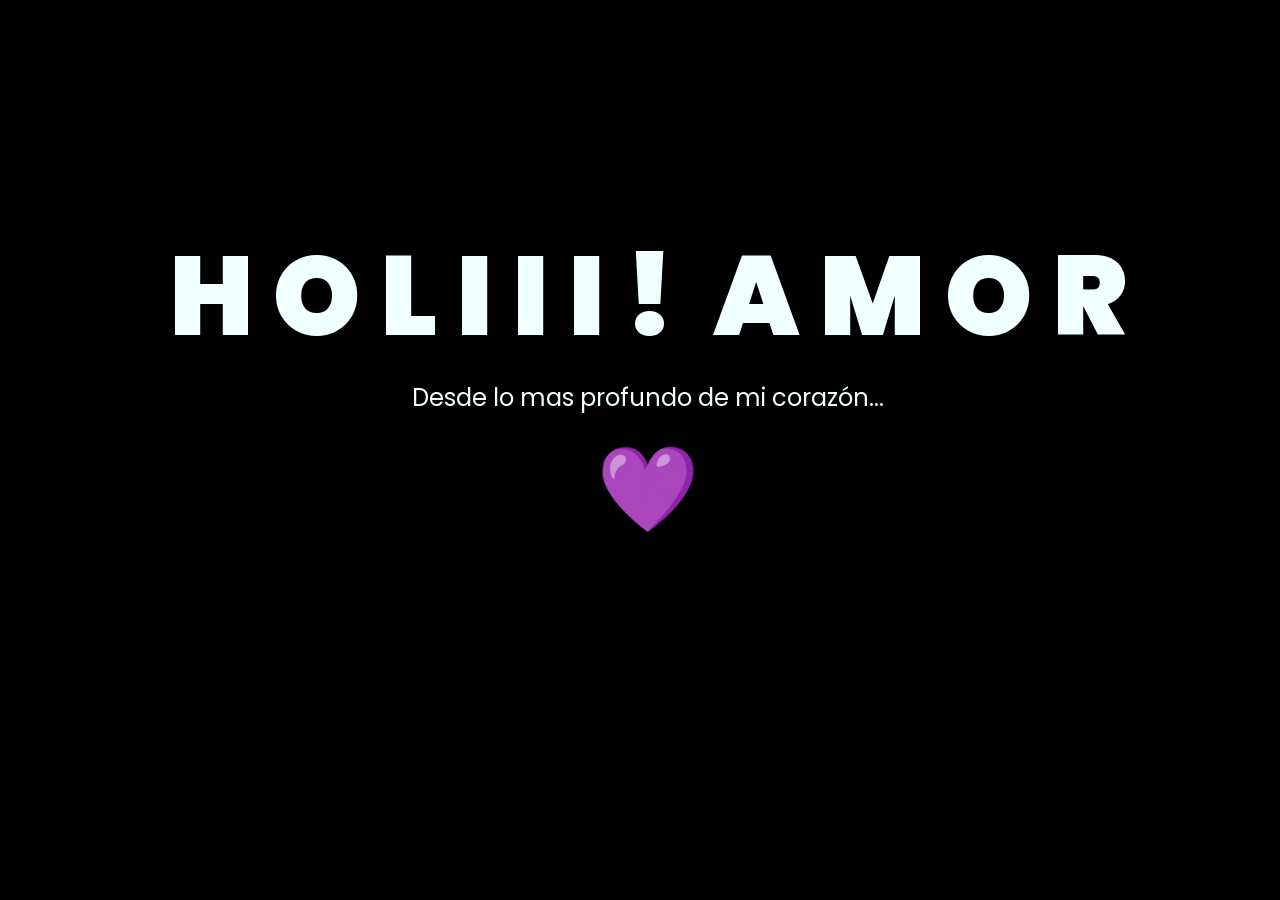
<file: index.html>
<!DOCTYPE html>
<html lang="es">

<head>
    <meta charset="UTF-8">
    <meta http-equiv="X-UA-Compatible" content="IE=edge">
    <meta name="viewport" content="width=device-width, initial-scale=1.0">
    <link rel="stylesheet" href="css/style.css">
    <link rel="icon" href="img/flowers.png" type="image/x-icon">
    <title>Yellow Flowers</title>
</head>

<body>
    <div class="greetings">
        <span>H</span>
        <span>O</span>
        <span>L</span>
        <span>I</span>
        <span>I</span>
        <span>I</span>
        <span>!&nbsp</span>
        <span>A</span>
        <span>M</span>
        <span>O</span>
        <span>R</span>
    </div>
    <div class="description">
        <span>Desde lo mas profundo de mi corazón...</span>
    </div>
    <div class="button">
        <a href="flower.html">
            <img src="CoraMorado.gif" alt="Flowers!!" width="100px">
        </a>
    
    </div>

</body>

</html>
</file>
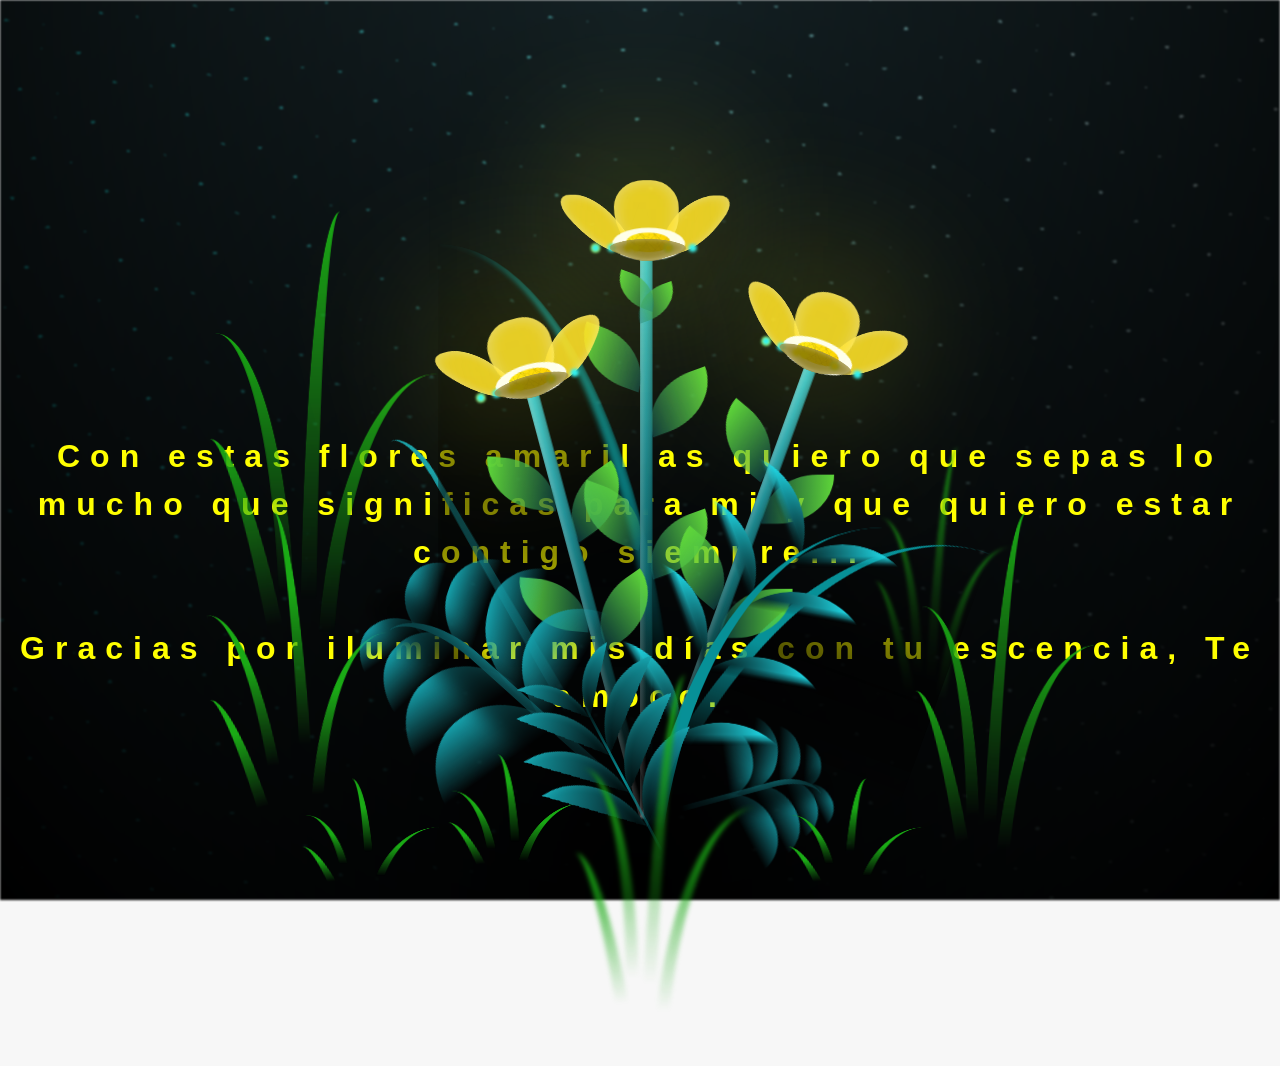
<file: flower.html>
<!DOCTYPE html>
<html lang="es">
  <head>
    <meta charset="UTF-8" />
    <meta http-equiv="X-UA-Compatible" content="IE=edge" />
    <meta name="viewport" content="width=device-width, initial-scale=1.0" />
    <link rel="stylesheet" href="css/main.css" />
    <link rel="icon" href="img/flowers.png" type="image/x-icon" />
    <title>Flower</title>
  </head>
  <body class="container">
    <audio src="sound/Al fin estas aqui.mp3" autoplay></audio>
    <div id="lyrics">
    </div>
   

    <h1 class="titulo">Con estas flores amarillas quiero que sepas lo mucho que significas para mi y que quiero estar contigo siempre...<br> <br>
      Gracias por iluminar mis días con tu escencia, Te amooo.</h1>
  
    <div class="night"></div>
    <div class="flowers">
      <div class="flower flower--1">
        <div class="flower__leafs flower__leafs--1">
          <div class="flower__leaf flower__leaf--1"></div>
          <div class="flower__leaf flower__leaf--2"></div>
          <div class="flower__leaf flower__leaf--3"></div>
          <div class="flower__leaf flower__leaf--4"></div>
          <div class="flower__white-circle"></div>

          <div class="flower__light flower__light--1"></div>
          <div class="flower__light flower__light--2"></div>
          <div class="flower__light flower__light--3"></div>
          <div class="flower__light flower__light--4"></div>
          <div class="flower__light flower__light--5"></div>
          <div class="flower__light flower__light--6"></div>
          <div class="flower__light flower__light--7"></div>
          <div class="flower__light flower__light--8"></div>
        </div>
        <div class="flower__line">
          <div class="flower__line__leaf flower__line__leaf--1"></div>
          <div class="flower__line__leaf flower__line__leaf--2"></div>
          <div class="flower__line__leaf flower__line__leaf--3"></div>
          <div class="flower__line__leaf flower__line__leaf--4"></div>
          <div class="flower__line__leaf flower__line__leaf--5"></div>
          <div class="flower__line__leaf flower__line__leaf--6"></div>
        </div>
      </div>

      <div class="flower flower--2">
        <div class="flower__leafs flower__leafs--2">
          <div class="flower__leaf flower__leaf--1"></div>
          <div class="flower__leaf flower__leaf--2"></div>
          <div class="flower__leaf flower__leaf--3"></div>
          <div class="flower__leaf flower__leaf--4"></div>
          <div class="flower__white-circle"></div>

          <div class="flower__light flower__light--1"></div>
          <div class="flower__light flower__light--2"></div>
          <div class="flower__light flower__light--3"></div>
          <div class="flower__light flower__light--4"></div>
          <div class="flower__light flower__light--5"></div>
          <div class="flower__light flower__light--6"></div>
          <div class="flower__light flower__light--7"></div>
          <div class="flower__light flower__light--8"></div>
        </div>
        <div class="flower__line">
          <div class="flower__line__leaf flower__line__leaf--1"></div>
          <div class="flower__line__leaf flower__line__leaf--2"></div>
          <div class="flower__line__leaf flower__line__leaf--3"></div>
          <div class="flower__line__leaf flower__line__leaf--4"></div>
        </div>
      </div>

      <div class="flower flower--3">
        <div class="flower__leafs flower__leafs--3">
          <div class="flower__leaf flower__leaf--1"></div>
          <div class="flower__leaf flower__leaf--2"></div>
          <div class="flower__leaf flower__leaf--3"></div>
          <div class="flower__leaf flower__leaf--4"></div>
          <div class="flower__white-circle"></div>

          <div class="flower__light flower__light--1"></div>
          <div class="flower__light flower__light--2"></div>
          <div class="flower__light flower__light--3"></div>
          <div class="flower__light flower__light--4"></div>
          <div class="flower__light flower__light--5"></div>
          <div class="flower__light flower__light--6"></div>
          <div class="flower__light flower__light--7"></div>
          <div class="flower__light flower__light--8"></div>
        </div>
        <div class="flower__line">
          <div class="flower__line__leaf flower__line__leaf--1"></div>
          <div class="flower__line__leaf flower__line__leaf--2"></div>
          <div class="flower__line__leaf flower__line__leaf--3"></div>
          <div class="flower__line__leaf flower__line__leaf--4"></div>
        </div>
      </div>

      <div class="grow-ans" style="--d: 1.2s">
        <div class="flower__g-long">
          <div class="flower__g-long__top"></div>
          <div class="flower__g-long__bottom"></div>
        </div>
      </div>

      <div class="growing-grass">
        <div class="flower__grass flower__grass--1">
          <div class="flower__grass--top"></div>
          <div class="flower__grass--bottom"></div>
          <div class="flower__grass__leaf flower__grass__leaf--1"></div>
          <div class="flower__grass__leaf flower__grass__leaf--2"></div>
          <div class="flower__grass__leaf flower__grass__leaf--3"></div>
          <div class="flower__grass__leaf flower__grass__leaf--4"></div>
          <div class="flower__grass__leaf flower__grass__leaf--5"></div>
          <div class="flower__grass__leaf flower__grass__leaf--6"></div>
          <div class="flower__grass__leaf flower__grass__leaf--7"></div>
          <div class="flower__grass__leaf flower__grass__leaf--8"></div>
          <div class="flower__grass__overlay"></div>
        </div>
      </div>

      <div class="growing-grass">
        <div class="flower__grass flower__grass--2">
          <div class="flower__grass--top"></div>
          <div class="flower__grass--bottom"></div>
          <div class="flower__grass__leaf flower__grass__leaf--1"></div>
          <div class="flower__grass__leaf flower__grass__leaf--2"></div>
          <div class="flower__grass__leaf flower__grass__leaf--3"></div>
          <div class="flower__grass__leaf flower__grass__leaf--4"></div>
          <div class="flower__grass__leaf flower__grass__leaf--5"></div>
          <div class="flower__grass__leaf flower__grass__leaf--6"></div>
          <div class="flower__grass__leaf flower__grass__leaf--7"></div>
          <div class="flower__grass__leaf flower__grass__leaf--8"></div>
          <div class="flower__grass__overlay"></div>
        </div>
      </div>

      <div class="grow-ans" style="--d: 2.4s">
        <div class="flower__g-right flower__g-right--1">
          <div class="leaf"></div>
        </div>
      </div>

      <div class="grow-ans" style="--d: 2.8s">
        <div class="flower__g-right flower__g-right--2">
          <div class="leaf"></div>
        </div>
      </div>

      <div class="grow-ans" style="--d: 2.8s">
        <div class="flower__g-front">
          <div
            class="flower__g-front__leaf-wrapper flower__g-front__leaf-wrapper--1"
          >
            <div class="flower__g-front__leaf"></div>
          </div>
          <div
            class="flower__g-front__leaf-wrapper flower__g-front__leaf-wrapper--2"
          >
            <div class="flower__g-front__leaf"></div>
          </div>
          <div
            class="flower__g-front__leaf-wrapper flower__g-front__leaf-wrapper--3"
          >
            <div class="flower__g-front__leaf"></div>
          </div>
          <div
            class="flower__g-front__leaf-wrapper flower__g-front__leaf-wrapper--4"
          >
            <div class="flower__g-front__leaf"></div>
          </div>
          <div
            class="flower__g-front__leaf-wrapper flower__g-front__leaf-wrapper--5"
          >
            <div class="flower__g-front__leaf"></div>
          </div>
          <div
            class="flower__g-front__leaf-wrapper flower__g-front__leaf-wrapper--6"
          >
            <div class="flower__g-front__leaf"></div>
          </div>
          <div
            class="flower__g-front__leaf-wrapper flower__g-front__leaf-wrapper--7"
          >
            <div class="flower__g-front__leaf"></div>
          </div>
          <div
            class="flower__g-front__leaf-wrapper flower__g-front__leaf-wrapper--8"
          >
            <div class="flower__g-front__leaf"></div>
          </div>
          <div class="flower__g-front__line"></div>
        </div>
      </div>

      <div class="grow-ans" style="--d: 3.2s">
        <div class="flower__g-fr">
          <div class="leaf"></div>
          <div class="flower__g-fr__leaf flower__g-fr__leaf--1"></div>
          <div class="flower__g-fr__leaf flower__g-fr__leaf--2"></div>
          <div class="flower__g-fr__leaf flower__g-fr__leaf--3"></div>
          <div class="flower__g-fr__leaf flower__g-fr__leaf--4"></div>
          <div class="flower__g-fr__leaf flower__g-fr__leaf--5"></div>
          <div class="flower__g-fr__leaf flower__g-fr__leaf--6"></div>
          <div class="flower__g-fr__leaf flower__g-fr__leaf--7"></div>
          <div class="flower__g-fr__leaf flower__g-fr__leaf--8"></div>
        </div>
      </div>

      <div class="long-g long-g--0">
        <div class="grow-ans" style="--d: 3s">
          <div class="leaf leaf--0"></div>
        </div>
        <div class="grow-ans" style="--d: 2.2s">
          <div class="leaf leaf--1"></div>
        </div>
        <div class="grow-ans" style="--d: 3.4s">
          <div class="leaf leaf--2"></div>
        </div>
        <div class="grow-ans" style="--d: 3.6s">
          <div class="leaf leaf--3"></div>
        </div>
      </div>

      <div class="long-g long-g--1">
        <div class="grow-ans" style="--d: 3.6s">
          <div class="leaf leaf--0"></div>
        </div>
        <div class="grow-ans" style="--d: 3.8s">
          <div class="leaf leaf--1"></div>
        </div>
        <div class="grow-ans" style="--d: 4s">
          <div class="leaf leaf--2"></div>
        </div>
        <div class="grow-ans" style="--d: 4.2s">
          <div class="leaf leaf--3"></div>
        </div>
      </div>

      <div class="long-g long-g--2">
        <div class="grow-ans" style="--d: 4s">
          <div class="leaf leaf--0"></div>
        </div>
        <div class="grow-ans" style="--d: 4.2s">
          <div class="leaf leaf--1"></div>
        </div>
        <div class="grow-ans" style="--d: 4.4s">
          <div class="leaf leaf--2"></div>
        </div>
        <div class="grow-ans" style="--d: 4.6s">
          <div class="leaf leaf--3"></div>
        </div>
      </div>

      <div class="long-g long-g--3">
        <div class="grow-ans" style="--d: 4s">
          <div class="leaf leaf--0"></div>
        </div>
        <div class="grow-ans" style="--d: 4.2s">
          <div class="leaf leaf--1"></div>
        </div>
        <div class="grow-ans" style="--d: 3s">
          <div class="leaf leaf--2"></div>
        </div>
        <div class="grow-ans" style="--d: 3.6s">
          <div class="leaf leaf--3"></div>
        </div>
      </div>

      <div class="long-g long-g--4">
        <div class="grow-ans" style="--d: 4s">
          <div class="leaf leaf--0"></div>
        </div>
        <div class="grow-ans" style="--d: 4.2s">
          <div class="leaf leaf--1"></div>
        </div>
        <div class="grow-ans" style="--d: 3s">
          <div class="leaf leaf--2"></div>
        </div>
        <div class="grow-ans" style="--d: 3.6s">
          <div class="leaf leaf--3"></div>
        </div>
      </div>

      <div class="long-g long-g--5">
        <div class="grow-ans" style="--d: 4s">
          <div class="leaf leaf--0"></div>
        </div>
        <div class="grow-ans" style="--d: 4.2s">
          <div class="leaf leaf--1"></div>
        </div>
        <div class="grow-ans" style="--d: 3s">
          <div class="leaf leaf--2"></div>
        </div>
        <div class="grow-ans" style="--d: 3.6s">
          <div class="leaf leaf--3"></div>
        </div>
      </div>

      <div class="long-g long-g--6">
        <div class="grow-ans" style="--d: 4.2s">
          <div class="leaf leaf--0"></div>
        </div>
        <div class="grow-ans" style="--d: 4.4s">
          <div class="leaf leaf--1"></div>
        </div>
        <div class="grow-ans" style="--d: 4.6s">
          <div class="leaf leaf--2"></div>
        </div>
        <div class="grow-ans" style="--d: 4.8s">
          <div class="leaf leaf--3"></div>
        </div>
      </div>

      <div class="long-g long-g--7">
        <div class="grow-ans" style="--d: 3s">
          <div class="leaf leaf--0"></div>
        </div>
        <div class="grow-ans" style="--d: 3.2s">
          <div class="leaf leaf--1"></div>
        </div>
        <div class="grow-ans" style="--d: 3.5s">
          <div class="leaf leaf--2"></div>
        </div>
        <div class="grow-ans" style="--d: 3.6s">
          <div class="leaf leaf--3"></div>
        </div>
      </div>
    </div>
    <script src="anim.js"></script>
    <script src="main.js"></script>
  </body>
</html>
</file>
<file: css/style.css>
@import url('https://fonts.googleapis.com/css2?family=Poppins:ital,wght@0,500;1,900&display=swap');
*{
    font-family: 'Poppins',cursive;
}
body{
    color: azure;
    width: 100%;
    height: 82vh;
    display: flex;
    flex-direction: column;
    align-items: center;
    justify-content: center;
    background-color: black;
    /* padding-top: -30; */
}

/*botones{
    display: inline-block;
    width: 120px;
    height:  120px;
    border-radius: 80px;
    background-image: url(CoraMorado.gif);
    background-size: cover;
    background-position: center;
    background-repeat: no-repeat;
}
*/
/*.botones a{
    background-color: #0a2be9;
    padding: 9px;
    border-radius: 80px;
    -webkit-border-radius: 80px;
    -moz-border-radius: 80px;
    -ms-border-radius: 80px;
    -o-border-radius: 80px;

}

.botones a:focus{
    background-color: rgb(50, 194, 194);
}
*/
.greetings{
    font-size: 7rem;
    font-weight: 900;
}
.greetings > span{
    animation: glow 2.5s ease-in-out infinite;
}
@keyframes glow{
    0%, 100%{
        color: #fff;
        text-shadow: 0 0 12px #39c6d6, 0 0 50px #39c6d6, 0 0 100px #39c6d6;
    }
    10%, 90%{
        color: #111;
        text-shadow: none;
    }
}
.greetings > span:nth-child(2){
    animation-delay: .2s ;
}
.greetings > span:nth-child(3){
    animation-delay: .4s ;
}
.greetings > span:nth-child(4){
    animation-delay: .6s;
}
.greetings > span:nth-child(5){
    animation-delay: .8s;
}
.greetings > span:nth-child(6){
    animation-delay: 1s;
}
.greetings > span:nth-child(7){
    animation-delay: 1.2s;
}
.greetings > span:nth-child(8){
    animation-delay: 1.4s;
}
.greetings > span:nth-child(9){
    animation-delay: 1.6s;
}
.greetings > span:nth-child(10){
    animation-delay: 1.8s;
}
.greetings > span:nth-child(11){
    animation-delay: 2s;
}
.description{
    font-size: 1.5rem;
    margin-bottom: 20px;
}

/*.button a{
    text-decoration: none;
    font-size: 1rem;
    color: #111;
}
*/
@media screen and (max-width:574px){
    .greetings{
        display: block;
        font-size: 4rem;
        font-weight: 800;
        text-align: center;
    }
    .description{
        font-size: 2rem;
    }
    
    /*.button a{
        font-size: 1rem;
        
    }
        */
}
</file>
<file: css/main.css>
*,
*::after,
*::before {
  padding: 0;
  margin: 0;
  box-sizing: border-box;
}

:root {
  --dark-color: #000;
}

body {
  display: flex;
  align-items: flex-end;
  justify-content: center;
  min-height: 100vh;
  background-color: var(--dark-color);
  overflow: hidden;
  perspective: 1000px;
}

#lyrics {
  font-size: 28px;
  font-family: "Franklin Gothic Medium", "Arial Narrow", Arial, sans-serif;
  color: white;
  position: absolute;
  margin-bottom: 20%;
  z-index: 1;
  font-weight: bold;
  letter-spacing: 4px;
}
@media only screen and (max-width: 600px) {
  /* Estilos específicos para dispositivos con un ancho máximo de 600px */
  #lyrics {
      font-size: 14px; /* Reduce el tamaño del texto para dispositivos más pequeños */
      margin-bottom: 530px;
      letter-spacing: 3px;
  }

}
.titulo {
  margin-bottom: 180px;
  font-family: "Arial Narrow", Arial, sans-serif;
  color: yellow;
  position: absolute;
  font-weight: bold;
  letter-spacing: 10px;
  opacity: 0;
  animation: fadeIn 3s ease-in-out forwards;
  text-align: center;
}
@keyframes fadeIn {
  from {
    opacity: 0;
  }
  to {
    opacity: 1;
  }
}

.night {
  z-index: -1;
  position: absolute;
  left: 50%;
  top: 0;
  transform: translateX(-50%);
  width: 100%;
  height: 100%;
  filter: blur(0.1vmin);
  background-image: radial-gradient(
      ellipse at top,
      transparent 0%,
      var(--dark-color)
    ),
    radial-gradient(
      ellipse at bottom,
      var(--dark-color),
      rgba(145, 233, 255, 0.2)
    ),
    repeating-linear-gradient(
      220deg,
      rgb(0, 0, 0) 0px,
      rgb(0, 0, 0) 19px,
      transparent 19px,
      transparent 22px
    ),
    repeating-linear-gradient(
      189deg,
      rgb(0, 0, 0) 0px,
      rgb(0, 0, 0) 19px,
      transparent 19px,
      transparent 22px
    ),
    repeating-linear-gradient(
      148deg,
      rgb(0, 0, 0) 0px,
      rgb(0, 0, 0) 19px,
      transparent 19px,
      transparent 22px
    ),
    linear-gradient(90deg, rgb(0, 255, 250), rgb(240, 240, 240));
}

.flowers {
  position: relative;
  transform: scale(0.9);
  /*margin-bottom: 100px;
  */
}

@media only screen and (max-width: 600px) {
  /* Estilos específicos para dispositivos con un ancho máximo de 600px */
.flowers {
      font-size: 14px;
      margin-bottom: 35%;
      letter-spacing: 3px;
      transform: scale(1.0);
}

}

.flower {
  position: absolute;
  bottom: 10vmin;
  transform-origin: bottom center;
  z-index: 10;
  --fl-speed: 0.8s;
}
.flower--1 {
  -webkit-animation: moving-flower-1 4s linear infinite;
  animation: moving-flower-1 4s linear infinite;
}
.flower--1 .flower__line {
  height: 70vmin;
  -webkit-animation-delay: 0.3s;
  animation-delay: 0.3s;
}
.flower--1 .flower__line__leaf--1 {
  -webkit-animation: blooming-leaf-right var(--fl-speed) 1.6s backwards;
  animation: blooming-leaf-right var(--fl-speed) 1.6s backwards;
}
.flower--1 .flower__line__leaf--2 {
  -webkit-animation: blooming-leaf-right var(--fl-speed) 1.4s backwards;
  animation: blooming-leaf-right var(--fl-speed) 1.4s backwards;
}
.flower--1 .flower__line__leaf--3 {
  -webkit-animation: blooming-leaf-left var(--fl-speed) 1.2s backwards;
  animation: blooming-leaf-left var(--fl-speed) 1.2s backwards;
}
.flower--1 .flower__line__leaf--4 {
  -webkit-animation: blooming-leaf-left var(--fl-speed) 1s backwards;
  animation: blooming-leaf-left var(--fl-speed) 1s backwards;
}
.flower--1 .flower__line__leaf--5 {
  -webkit-animation: blooming-leaf-right var(--fl-speed) 1.8s backwards;
  animation: blooming-leaf-right var(--fl-speed) 1.8s backwards;
}
.flower--1 .flower__line__leaf--6 {
  -webkit-animation: blooming-leaf-left var(--fl-speed) 2s backwards;
  animation: blooming-leaf-left var(--fl-speed) 2s backwards;
}
.flower--2 {
  left: 50%;
  transform: rotate(20deg);
  -webkit-animation: moving-flower-2 4s linear infinite;
  animation: moving-flower-2 4s linear infinite;
}
.flower--2 .flower__line {
  height: 60vmin;
  -webkit-animation-delay: 0.6s;
  animation-delay: 0.6s;
}
.flower--2 .flower__line__leaf--1 {
  -webkit-animation: blooming-leaf-right var(--fl-speed) 1.9s backwards;
  animation: blooming-leaf-right var(--fl-speed) 1.9s backwards;
}
.flower--2 .flower__line__leaf--2 {
  -webkit-animation: blooming-leaf-right var(--fl-speed) 1.7s backwards;
  animation: blooming-leaf-right var(--fl-speed) 1.7s backwards;
}
.flower--2 .flower__line__leaf--3 {
  -webkit-animation: blooming-leaf-left var(--fl-speed) 1.5s backwards;
  animation: blooming-leaf-left var(--fl-speed) 1.5s backwards;
}
.flower--2 .flower__line__leaf--4 {
  -webkit-animation: blooming-leaf-left var(--fl-speed) 1.3s backwards;
  animation: blooming-leaf-left var(--fl-speed) 1.3s backwards;
}
.flower--3 {
  left: 50%;
  transform: rotate(-15deg);
  -webkit-animation: moving-flower-3 4s linear infinite;
  animation: moving-flower-3 4s linear infinite;
}
.flower--3 .flower__line {
  -webkit-animation-delay: 0.9s;
  animation-delay: 0.9s;
}
.flower--3 .flower__line__leaf--1 {
  -webkit-animation: blooming-leaf-right var(--fl-speed) 2.5s backwards;
  animation: blooming-leaf-right var(--fl-speed) 2.5s backwards;
}
.flower--3 .flower__line__leaf--2 {
  -webkit-animation: blooming-leaf-right var(--fl-speed) 2.3s backwards;
  animation: blooming-leaf-right var(--fl-speed) 2.3s backwards;
}
.flower--3 .flower__line__leaf--3 {
  -webkit-animation: blooming-leaf-left var(--fl-speed) 2.1s backwards;
  animation: blooming-leaf-left var(--fl-speed) 2.1s backwards;
}
.flower--3 .flower__line__leaf--4 {
  -webkit-animation: blooming-leaf-left var(--fl-speed) 1.9s backwards;
  animation: blooming-leaf-left var(--fl-speed) 1.9s backwards;
}
.flower__leafs {
  position: relative;
  -webkit-animation: blooming-flower 2s backwards;
  animation: blooming-flower 2s backwards;
}
.flower__leafs--1 {
  -webkit-animation-delay: 1.1s;
  animation-delay: 1.1s;
}
.flower__leafs--2 {
  -webkit-animation-delay: 1.4s;
  animation-delay: 1.4s;
}
.flower__leafs--3 {
  -webkit-animation-delay: 1.7s;
  animation-delay: 1.7s;
}
.flower__leafs::after {
  content: "";
  position: absolute;
  left: 0;
  top: 0;
  transform: translate(-50%, -100%);
  width: 8vmin;
  height: 8vmin;
  background-color: #f9fd25;
  /* background-color: #fd2525; */
  filter: blur(10vmin);
}
.flower__leaf {
  position: absolute;
  bottom: 0;
  left: 50%;
  width: 8vmin;
  height: 11vmin;
  border-radius: 51% 49% 47% 53%/44% 45% 55% 69%;
  background-color: #253bfd;
  background-color: #fddd25;
  transform-origin: bottom center;
  opacity: 0.9;
  box-shadow: inset 0 0 2vmin rgba(255, 255, 255, 0.5);
}
.flower__leaf--1 {
  transform: translate(-10%, 1%) rotateY(40deg) rotateX(-50deg);
}
.flower__leaf--2 {
  transform: translate(-50%, -4%) rotateX(40deg);
}
.flower__leaf--3 {
  transform: translate(-90%, 0%) rotateY(45deg) rotateX(50deg);
}
.flower__leaf--4 {
  width: 8vmin;
  height: 8vmin;
  transform-origin: bottom left;
  border-radius: 4vmin 10vmin 4vmin 4vmin;
  transform: translate(0%, 18%) rotateX(70deg) rotate(-43deg);
  background-color: #7c6901;
  z-index: 1;
  opacity: 0.8;
}
.flower__white-circle {
  position: absolute;
  left: -3.5vmin;
  top: -3vmin;
  width: 9vmin;
  height: 4vmin;
  border-radius: 50%;
  background-color: #fff;
}
.flower__white-circle::after {
  content: "";
  position: absolute;
  left: 50%;
  top: 45%;
  transform: translate(-50%, -50%);
  width: 60%;
  height: 60%;
  border-radius: inherit;
  background-image: repeating-linear-gradient(
      135deg,
      rgba(0, 0, 0, 0.03) 0px,
      rgba(0, 0, 0, 0.03) 1px,
      transparent 1px,
      transparent 12px
    ),
    repeating-linear-gradient(
      45deg,
      rgba(0, 0, 0, 0.03) 0px,
      rgba(0, 0, 0, 0.03) 1px,
      transparent 1px,
      transparent 12px
    ),
    repeating-linear-gradient(
      67.5deg,
      rgba(0, 0, 0, 0.03) 0px,
      rgba(0, 0, 0, 0.03) 1px,
      transparent 1px,
      transparent 12px
    ),
    repeating-linear-gradient(
      135deg,
      rgba(0, 0, 0, 0.03) 0px,
      rgba(0, 0, 0, 0.03) 1px,
      transparent 1px,
      transparent 12px
    ),
    repeating-linear-gradient(
      45deg,
      rgba(0, 0, 0, 0.03) 0px,
      rgba(0, 0, 0, 0.03) 1px,
      transparent 1px,
      transparent 12px
    ),
    repeating-linear-gradient(
      112.5deg,
      rgba(0, 0, 0, 0.03) 0px,
      rgba(0, 0, 0, 0.03) 1px,
      transparent 1px,
      transparent 12px
    ),
    repeating-linear-gradient(
      112.5deg,
      rgba(0, 0, 0, 0.03) 0px,
      rgba(0, 0, 0, 0.03) 1px,
      transparent 1px,
      transparent 12px
    ),
    repeating-linear-gradient(
      45deg,
      rgba(0, 0, 0, 0.03) 0px,
      rgba(0, 0, 0, 0.03) 1px,
      transparent 1px,
      transparent 12px
    ),
    repeating-linear-gradient(
      22.5deg,
      rgba(0, 0, 0, 0.03) 0px,
      rgba(0, 0, 0, 0.03) 1px,
      transparent 1px,
      transparent 12px
    ),
    repeating-linear-gradient(
      45deg,
      rgba(0, 0, 0, 0.03) 0px,
      rgba(0, 0, 0, 0.03) 1px,
      transparent 1px,
      transparent 12px
    ),
    repeating-linear-gradient(
      22.5deg,
      rgba(0, 0, 0, 0.03) 0px,
      rgba(0, 0, 0, 0.03) 1px,
      transparent 1px,
      transparent 12px
    ),
    repeating-linear-gradient(
      135deg,
      rgba(0, 0, 0, 0.03) 0px,
      rgba(0, 0, 0, 0.03) 1px,
      transparent 1px,
      transparent 12px
    ),
    repeating-linear-gradient(
      157.5deg,
      rgba(0, 0, 0, 0.03) 0px,
      rgba(0, 0, 0, 0.03) 1px,
      transparent 1px,
      transparent 12px
    ),
    repeating-linear-gradient(
      67.5deg,
      rgba(0, 0, 0, 0.03) 0px,
      rgba(0, 0, 0, 0.03) 1px,
      transparent 1px,
      transparent 12px
    ),
    repeating-linear-gradient(
      67.5deg,
      rgba(0, 0, 0, 0.03) 0px,
      rgba(0, 0, 0, 0.03) 1px,
      transparent 1px,
      transparent 12px
    ),
    linear-gradient(90deg, rgb(255, 235, 18), rgb(255, 206, 0));
}
.flower__line {
  height: 55vmin;
  width: 1.5vmin;
  background-image: linear-gradient(
      to left,
      rgba(0, 0, 0, 0.2),
      transparent,
      rgba(255, 255, 255, 0.2)
    ),
    linear-gradient(to top, transparent 10%, #14757a, #39c6d6);
  box-shadow: inset 0 0 2px rgba(0, 0, 0, 0.5);
  -webkit-animation: grow-flower-tree 4s backwards;
  animation: grow-flower-tree 4s backwards;
}
.flower__line__leaf {
  --w: 7vmin;
  --h: calc(var(--w) + 2vmin);
  position: absolute;
  top: 20%;
  left: 90%;
  width: var(--w);
  height: var(--h);
  border-top-right-radius: var(--h);
  border-bottom-left-radius: var(--h);
  background-image: linear-gradient(to top, rgba(20, 117, 122, 0.4), #5ed639);
}
.flower__line__leaf--1 {
  transform: rotate(70deg) rotateY(30deg);
}
.flower__line__leaf--2 {
  top: 45%;
  transform: rotate(70deg) rotateY(30deg);
}
.flower__line__leaf--3,
.flower__line__leaf--4,
.flower__line__leaf--6 {
  border-top-right-radius: 0;
  border-bottom-left-radius: 0;
  border-top-left-radius: var(--h);
  border-bottom-right-radius: var(--h);
  left: -460%;
  top: 12%;
  transform: rotate(-70deg) rotateY(30deg);
}
.flower__line__leaf--4 {
  top: 40%;
}
.flower__line__leaf--5 {
  top: 0;
  transform-origin: left;
  transform: rotate(70deg) rotateY(30deg) scale(0.6);
}
.flower__line__leaf--6 {
  top: -2%;
  left: -450%;
  transform-origin: right;
  transform: rotate(-70deg) rotateY(30deg) scale(0.6);
}
.flower__light {
  position: absolute;
  bottom: 0vmin;
  width: 1vmin;
  height: 1vmin;
  background-color: rgb(255, 251, 0);
  border-radius: 50%;
  filter: blur(0.2vmin);
  -webkit-animation: light-ans 4s linear infinite backwards;
  animation: light-ans 4s linear infinite backwards;
}
.flower__light:nth-child(odd) {
  background-color: #23f0ff;
}
.flower__light--1 {
  left: -2vmin;
  -webkit-animation-delay: 1s;
  animation-delay: 1s;
}
.flower__light--2 {
  left: 3vmin;
  -webkit-animation-delay: 0.5s;
  animation-delay: 0.5s;
}
.flower__light--3 {
  left: -6vmin;
  -webkit-animation-delay: 0.3s;
  animation-delay: 0.3s;
}
.flower__light--4 {
  left: 6vmin;
  -webkit-animation-delay: 0.9s;
  animation-delay: 0.9s;
}
.flower__light--5 {
  left: -1vmin;
  -webkit-animation-delay: 1.5s;
  animation-delay: 1.5s;
}
.flower__light--6 {
  left: -4vmin;
  -webkit-animation-delay: 3s;
  animation-delay: 3s;
}
.flower__light--7 {
  left: 3vmin;
  -webkit-animation-delay: 2s;
  animation-delay: 2s;
}
.flower__light--8 {
  left: -6vmin;
  -webkit-animation-delay: 3.5s;
  animation-delay: 3.5s;
}
.flower__grass {
  --c: #159faa;
  --line-w: 1.5vmin;
  position: absolute;
  bottom: 12vmin;
  left: -7vmin;
  display: flex;
  flex-direction: column;
  align-items: flex-end;
  z-index: 20;
  transform-origin: bottom center;
  transform: rotate(-48deg) rotateY(40deg);
}
.flower__grass--1 {
  -webkit-animation: moving-grass 2s linear infinite;
  animation: moving-grass 2s linear infinite;
}
.flower__grass--2 {
  left: 2vmin;
  bottom: 10vmin;
  transform: scale(0.5) rotate(75deg) rotateX(10deg) rotateY(-200deg);
  opacity: 0.8;
  z-index: 0;
  -webkit-animation: moving-grass--2 1.5s linear infinite;
  animation: moving-grass--2 1.5s linear infinite;
}
.flower__grass--top {
  width: 7vmin;
  height: 10vmin;
  border-top-right-radius: 100%;
  border-right: var(--line-w) solid var(--c);
  transform-origin: bottom center;
  transform: rotate(-2deg);
}
.flower__grass--bottom {
  margin-top: -2px;
  width: var(--line-w);
  height: 25vmin;
  background-image: linear-gradient(to top, transparent, var(--c));
}
.flower__grass__leaf {
  --size: 10vmin;
  position: absolute;
  width: calc(var(--size) * 2.1);
  height: var(--size);
  border-top-left-radius: var(--size);
  border-top-right-radius: var(--size);
  background-image: linear-gradient(
    to top,
    transparent,
    transparent 30%,
    var(--c)
  );
  z-index: 100;
}
.flower__grass__leaf--1 {
  top: -6%;
  left: 30%;
  --size: 6vmin;
  transform: rotate(-20deg);
  -webkit-animation: growing-grass-ans--1 2s 2.6s backwards;
  animation: growing-grass-ans--1 2s 2.6s backwards;
}
@-webkit-keyframes growing-grass-ans--1 {
  0% {
    transform-origin: bottom left;
    transform: rotate(-20deg) scale(0);
  }
}
@keyframes growing-grass-ans--1 {
  0% {
    transform-origin: bottom left;
    transform: rotate(-20deg) scale(0);
  }
}
.flower__grass__leaf--2 {
  top: -5%;
  left: -110%;
  --size: 6vmin;
  transform: rotate(10deg);
  -webkit-animation: growing-grass-ans--2 2s 2.4s linear backwards;
  animation: growing-grass-ans--2 2s 2.4s linear backwards;
}
@-webkit-keyframes growing-grass-ans--2 {
  0% {
    transform-origin: bottom right;
    transform: rotate(10deg) scale(0);
  }
}
@keyframes growing-grass-ans--2 {
  0% {
    transform-origin: bottom right;
    transform: rotate(10deg) scale(0);
  }
}
.flower__grass__leaf--3 {
  top: 5%;
  left: 60%;
  --size: 8vmin;
  transform: rotate(-18deg) rotateX(-20deg);
  -webkit-animation: growing-grass-ans--3 2s 2.2s linear backwards;
  animation: growing-grass-ans--3 2s 2.2s linear backwards;
}
@-webkit-keyframes growing-grass-ans--3 {
  0% {
    transform-origin: bottom left;
    transform: rotate(-18deg) rotateX(-20deg) scale(0);
  }
}
@keyframes growing-grass-ans--3 {
  0% {
    transform-origin: bottom left;
    transform: rotate(-18deg) rotateX(-20deg) scale(0);
  }
}
.flower__grass__leaf--4 {
  top: 6%;
  left: -135%;
  --size: 8vmin;
  transform: rotate(2deg);
  -webkit-animation: growing-grass-ans--4 2s 2s linear backwards;
  animation: growing-grass-ans--4 2s 2s linear backwards;
}
@-webkit-keyframes growing-grass-ans--4 {
  0% {
    transform-origin: bottom right;
    transform: rotate(2deg) scale(0);
  }
}
@keyframes growing-grass-ans--4 {
  0% {
    transform-origin: bottom right;
    transform: rotate(2deg) scale(0);
  }
}
.flower__grass__leaf--5 {
  top: 20%;
  left: 60%;
  --size: 10vmin;
  transform: rotate(-24deg) rotateX(-20deg);
  -webkit-animation: growing-grass-ans--5 2s 1.8s linear backwards;
  animation: growing-grass-ans--5 2s 1.8s linear backwards;
}
@-webkit-keyframes growing-grass-ans--5 {
  0% {
    transform-origin: bottom left;
    transform: rotate(-24deg) rotateX(-20deg) scale(0);
  }
}
@keyframes growing-grass-ans--5 {
  0% {
    transform-origin: bottom left;
    transform: rotate(-24deg) rotateX(-20deg) scale(0);
  }
}
.flower__grass__leaf--6 {
  top: 22%;
  left: -180%;
  --size: 10vmin;
  transform: rotate(10deg);
  -webkit-animation: growing-grass-ans--6 2s 1.6s linear backwards;
  animation: growing-grass-ans--6 2s 1.6s linear backwards;
}
@-webkit-keyframes growing-grass-ans--6 {
  0% {
    transform-origin: bottom right;
    transform: rotate(10deg) scale(0);
  }
}
@keyframes growing-grass-ans--6 {
  0% {
    transform-origin: bottom right;
    transform: rotate(10deg) scale(0);
  }
}
.flower__grass__leaf--7 {
  top: 39%;
  left: 70%;
  --size: 10vmin;
  transform: rotate(-10deg);
  -webkit-animation: growing-grass-ans--7 2s 1.4s linear backwards;
  animation: growing-grass-ans--7 2s 1.4s linear backwards;
}
@-webkit-keyframes growing-grass-ans--7 {
  0% {
    transform-origin: bottom left;
    transform: rotate(-10deg) scale(0);
  }
}
@keyframes growing-grass-ans--7 {
  0% {
    transform-origin: bottom left;
    transform: rotate(-10deg) scale(0);
  }
}
.flower__grass__leaf--8 {
  top: 40%;
  left: -215%;
  --size: 11vmin;
  transform: rotate(10deg);
  -webkit-animation: growing-grass-ans--8 2s 1.2s linear backwards;
  animation: growing-grass-ans--8 2s 1.2s linear backwards;
}
@-webkit-keyframes growing-grass-ans--8 {
  0% {
    transform-origin: bottom right;
    transform: rotate(10deg) scale(0);
  }
}
@keyframes growing-grass-ans--8 {
  0% {
    transform-origin: bottom right;
    transform: rotate(10deg) scale(0);
  }
}
.flower__grass__overlay {
  position: absolute;
  top: -10%;
  right: 0%;
  width: 100%;
  height: 100%;
  background-color: rgba(0, 0, 0, 0.6);
  filter: blur(1.5vmin);
  z-index: 100;
}
.flower__g-long {
  --w: 2vmin;
  --h: 6vmin;
  --c: #159faa;
  position: absolute;
  bottom: 10vmin;
  left: -3vmin;
  transform-origin: bottom center;
  transform: rotate(-30deg) rotateY(-20deg);
  display: flex;
  flex-direction: column;
  align-items: flex-end;
  -webkit-animation: flower-g-long-ans 3s linear infinite;
  animation: flower-g-long-ans 3s linear infinite;
}
@-webkit-keyframes flower-g-long-ans {
  0%,
  100% {
    transform: rotate(-30deg) rotateY(-20deg);
  }
  50% {
    transform: rotate(-32deg) rotateY(-20deg);
  }
}
@keyframes flower-g-long-ans {
  0%,
  100% {
    transform: rotate(-30deg) rotateY(-20deg);
  }
  50% {
    transform: rotate(-32deg) rotateY(-20deg);
  }
}
.flower__g-long__top {
  top: calc(var(--h) * -1);
  width: calc(var(--w) + 1vmin);
  height: var(--h);
  border-top-right-radius: 100%;
  border-right: 0.7vmin solid var(--c);
  transform: translate(-0.7vmin, 1vmin);
}
.flower__g-long__bottom {
  width: var(--w);
  height: 50vmin;
  transform-origin: bottom center;
  background-image: linear-gradient(to top, transparent 30%, var(--c));
  box-shadow: inset 0 0 2px rgba(0, 0, 0, 0.5);
  -webkit-clip-path: polygon(35% 0, 65% 1%, 100% 100%, 0% 100%);
  clip-path: polygon(35% 0, 65% 1%, 100% 100%, 0% 100%);
}
.flower__g-right {
  position: absolute;
  bottom: 6vmin;
  left: -2vmin;
  transform-origin: bottom left;
  transform: rotate(20deg);
}
.flower__g-right .leaf {
  width: 30vmin;
  height: 50vmin;
  border-top-left-radius: 100%;
  border-left: 2vmin solid #079097;
  background-image: linear-gradient(
    to bottom,
    transparent,
    var(--dark-color) 60%
  );
  -webkit-mask-image: linear-gradient(to top, transparent 30%, #079097 60%);
}
.flower__g-right--1 {
  -webkit-animation: flower-g-right-ans 2.5s linear infinite;
  animation: flower-g-right-ans 2.5s linear infinite;
}
.flower__g-right--2 {
  left: 5vmin;
  transform: rotateY(-180deg);
  -webkit-animation: flower-g-right-ans--2 3s linear infinite;
  animation: flower-g-right-ans--2 3s linear infinite;
}
.flower__g-right--2 .leaf {
  height: 75vmin;
  filter: blur(0.3vmin);
  opacity: 0.8;
}
@-webkit-keyframes flower-g-right-ans {
  0%,
  100% {
    transform: rotate(20deg);
  }
  50% {
    transform: rotate(24deg) rotateX(-20deg);
  }
}
@keyframes flower-g-right-ans {
  0%,
  100% {
    transform: rotate(20deg);
  }
  50% {
    transform: rotate(24deg) rotateX(-20deg);
  }
}
@-webkit-keyframes flower-g-right-ans--2 {
  0%,
  100% {
    transform: rotateY(-180deg) rotate(0deg) rotateX(-20deg);
  }
  50% {
    transform: rotateY(-180deg) rotate(6deg) rotateX(-20deg);
  }
}
@keyframes flower-g-right-ans--2 {
  0%,
  100% {
    transform: rotateY(-180deg) rotate(0deg) rotateX(-20deg);
  }
  50% {
    transform: rotateY(-180deg) rotate(6deg) rotateX(-20deg);
  }
}
.flower__g-front {
  position: absolute;
  bottom: 6vmin;
  left: 2.5vmin;
  z-index: 100;
  transform-origin: bottom center;
  transform: rotate(-28deg) rotateY(30deg) scale(1.04);
  -webkit-animation: flower__g-front-ans 2s linear infinite;
  animation: flower__g-front-ans 2s linear infinite;
}
@-webkit-keyframes flower__g-front-ans {
  0%,
  100% {
    transform: rotate(-28deg) rotateY(30deg) scale(1.04);
  }
  50% {
    transform: rotate(-35deg) rotateY(40deg) scale(1.04);
  }
}
@keyframes flower__g-front-ans {
  0%,
  100% {
    transform: rotate(-28deg) rotateY(30deg) scale(1.04);
  }
  50% {
    transform: rotate(-35deg) rotateY(40deg) scale(1.04);
  }
}
.flower__g-front__line {
  width: 0.3vmin;
  height: 20vmin;
  background-image: linear-gradient(
    to top,
    transparent,
    #079097,
    transparent 100%
  );
  position: relative;
}
.flower__g-front__leaf-wrapper {
  position: absolute;
  top: 0;
  left: 0;
  transform-origin: bottom left;
  transform: rotate(10deg);
}
.flower__g-front__leaf-wrapper:nth-child(even) {
  left: 0vmin;
  transform: rotateY(-180deg) rotate(5deg);
  -webkit-animation: flower__g-front__leaf-left-ans 1s ease-in backwards;
  animation: flower__g-front__leaf-left-ans 1s ease-in backwards;
}
.flower__g-front__leaf-wrapper:nth-child(odd) {
  -webkit-animation: flower__g-front__leaf-ans 1s ease-in backwards;
  animation: flower__g-front__leaf-ans 1s ease-in backwards;
}
.flower__g-front__leaf-wrapper--1 {
  top: -8vmin;
  transform: scale(0.7);
  -webkit-animation: flower__g-front__leaf-ans 1s 5.5s ease-in backwards !important;
  animation: flower__g-front__leaf-ans 1s 5.5s ease-in backwards !important;
}
.flower__g-front__leaf-wrapper--2 {
  top: -8vmin;
  transform: rotateY(-180deg) scale(0.7) !important;
  -webkit-animation: flower__g-front__leaf-left-ans-2 1s 4.6s ease-in backwards !important;
  animation: flower__g-front__leaf-left-ans-2 1s 4.6s ease-in backwards !important;
}
.flower__g-front__leaf-wrapper--3 {
  top: -3vmin;
  -webkit-animation: flower__g-front__leaf-ans 1s 4.6s ease-in backwards;
  animation: flower__g-front__leaf-ans 1s 4.6s ease-in backwards;
}
.flower__g-front__leaf-wrapper--4 {
  top: -3vmin;
  transform: rotateY(-180deg) scale(0.9) !important;
  -webkit-animation: flower__g-front__leaf-left-ans-2 1s 4.6s ease-in backwards !important;
  animation: flower__g-front__leaf-left-ans-2 1s 4.6s ease-in backwards !important;
}
@-webkit-keyframes flower__g-front__leaf-left-ans-2 {
  0% {
    transform: rotateY(-180deg) scale(0);
  }
}
@keyframes flower__g-front__leaf-left-ans-2 {
  0% {
    transform: rotateY(-180deg) scale(0);
  }
}
.flower__g-front__leaf-wrapper--5,
.flower__g-front__leaf-wrapper--6 {
  top: 2vmin;
}
.flower__g-front__leaf-wrapper--7,
.flower__g-front__leaf-wrapper--8 {
  top: 6.5vmin;
}
.flower__g-front__leaf-wrapper--2 {
  -webkit-animation-delay: 5.2s !important;
  animation-delay: 5.2s !important;
}
.flower__g-front__leaf-wrapper--3 {
  -webkit-animation-delay: 4.9s !important;
  animation-delay: 4.9s !important;
}
.flower__g-front__leaf-wrapper--5 {
  -webkit-animation-delay: 4.3s !important;
  animation-delay: 4.3s !important;
}
.flower__g-front__leaf-wrapper--6 {
  -webkit-animation-delay: 4.1s !important;
  animation-delay: 4.1s !important;
}
.flower__g-front__leaf-wrapper--7 {
  -webkit-animation-delay: 3.8s !important;
  animation-delay: 3.8s !important;
}
.flower__g-front__leaf-wrapper--8 {
  -webkit-animation-delay: 3.5s !important;
  animation-delay: 3.5s !important;
}
@-webkit-keyframes flower__g-front__leaf-ans {
  0% {
    transform: rotate(10deg) scale(0);
  }
}
@keyframes flower__g-front__leaf-ans {
  0% {
    transform: rotate(10deg) scale(0);
  }
}
@-webkit-keyframes flower__g-front__leaf-left-ans {
  0% {
    transform: rotateY(-180deg) rotate(5deg) scale(0);
  }
}
@keyframes flower__g-front__leaf-left-ans {
  0% {
    transform: rotateY(-180deg) rotate(5deg) scale(0);
  }
}
.flower__g-front__leaf {
  width: 10vmin;
  height: 10vmin;
  border-radius: 100% 0% 0% 100%/100% 100% 0% 0%;
  box-shadow: inset 0 2px 1vmin hsla(184deg, 97%, 58%, 0.2);
  background-image: linear-gradient(
      to bottom left,
      transparent,
      var(--dark-color)
    ),
    linear-gradient(to bottom right, #159faa 50%, transparent 50%, transparent);
  -webkit-mask-image: linear-gradient(
    to bottom right,
    #159faa 50%,
    transparent 50%,
    transparent
  );
  mask-image: linear-gradient(
    to bottom right,
    #159faa 50%,
    transparent 50%,
    transparent
  );
}
.flower__g-fr {
  position: absolute;
  bottom: -4vmin;
  left: vmin;
  transform-origin: bottom left;
  z-index: 10;
  -webkit-animation: flower__g-fr-ans 2s linear infinite;
  animation: flower__g-fr-ans 2s linear infinite;
}
@-webkit-keyframes flower__g-fr-ans {
  0%,
  100% {
    transform: rotate(2deg);
  }
  50% {
    transform: rotate(4deg);
  }
}
@keyframes flower__g-fr-ans {
  0%,
  100% {
    transform: rotate(2deg);
  }
  50% {
    transform: rotate(4deg);
  }
}
.flower__g-fr .leaf {
  width: 30vmin;
  height: 50vmin;
  border-top-left-radius: 100%;
  border-left: 2vmin solid #079097;
  -webkit-mask-image: linear-gradient(to top, transparent 25%, #079097 50%);
  position: relative;
  z-index: 1;
}
.flower__g-fr__leaf {
  position: absolute;
  top: 0;
  left: 0;
  width: 10vmin;
  height: 10vmin;
  border-radius: 100% 0% 0% 100%/100% 100% 0% 0%;
  box-shadow: inset 0 2px 1vmin hsla(184deg, 97%, 58%, 0.2);
  background-image: linear-gradient(
      to bottom left,
      transparent,
      var(--dark-color) 98%
    ),
    linear-gradient(to bottom right, #23f0ff 45%, transparent 50%, transparent);
  -webkit-mask-image: linear-gradient(
    135deg,
    #159faa 40%,
    transparent 50%,
    transparent
  );
}
.flower__g-fr__leaf--1 {
  left: 20vmin;
  transform: rotate(45deg);
  -webkit-animation: flower__g-fr-leaft-ans-1 0.5s 5.2s linear backwards;
  animation: flower__g-fr-leaft-ans-1 0.5s 5.2s linear backwards;
}
@-webkit-keyframes flower__g-fr-leaft-ans-1 {
  0% {
    transform-origin: left;
    transform: rotate(45deg) scale(0);
  }
}
@keyframes flower__g-fr-leaft-ans-1 {
  0% {
    transform-origin: left;
    transform: rotate(45deg) scale(0);
  }
}
.flower__g-fr__leaf--2 {
  left: 12vmin;
  top: -7vmin;
  transform: rotate(25deg) rotateY(-180deg);
  -webkit-animation: flower__g-fr-leaft-ans-6 0.5s 5s linear backwards;
  animation: flower__g-fr-leaft-ans-6 0.5s 5s linear backwards;
}
.flower__g-fr__leaf--3 {
  left: 15vmin;
  top: 6vmin;
  transform: rotate(55deg);
  -webkit-animation: flower__g-fr-leaft-ans-5 0.5s 4.8s linear backwards;
  animation: flower__g-fr-leaft-ans-5 0.5s 4.8s linear backwards;
}
.flower__g-fr__leaf--4 {
  left: 6vmin;
  top: -2vmin;
  transform: rotate(25deg) rotateY(-180deg);
  -webkit-animation: flower__g-fr-leaft-ans-6 0.5s 4.6s linear backwards;
  animation: flower__g-fr-leaft-ans-6 0.5s 4.6s linear backwards;
}
.flower__g-fr__leaf--5 {
  left: 10vmin;
  top: 14vmin;
  transform: rotate(55deg);
  -webkit-animation: flower__g-fr-leaft-ans-5 0.5s 4.4s linear backwards;
  animation: flower__g-fr-leaft-ans-5 0.5s 4.4s linear backwards;
}
@-webkit-keyframes flower__g-fr-leaft-ans-5 {
  0% {
    transform-origin: left;
    transform: rotate(55deg) scale(0);
  }
}
@keyframes flower__g-fr-leaft-ans-5 {
  0% {
    transform-origin: left;
    transform: rotate(55deg) scale(0);
  }
}
.flower__g-fr__leaf--6 {
  left: 0vmin;
  top: 6vmin;
  transform: rotate(25deg) rotateY(-180deg);
  -webkit-animation: flower__g-fr-leaft-ans-6 0.5s 4.2s linear backwards;
  animation: flower__g-fr-leaft-ans-6 0.5s 4.2s linear backwards;
}
@-webkit-keyframes flower__g-fr-leaft-ans-6 {
  0% {
    transform-origin: right;
    transform: rotate(25deg) rotateY(-180deg) scale(0);
  }
}
@keyframes flower__g-fr-leaft-ans-6 {
  0% {
    transform-origin: right;
    transform: rotate(25deg) rotateY(-180deg) scale(0);
  }
}
.flower__g-fr__leaf--7 {
  left: 5vmin;
  top: 22vmin;
  transform: rotate(45deg);
  -webkit-animation: flower__g-fr-leaft-ans-7 0.5s 4s linear backwards;
  animation: flower__g-fr-leaft-ans-7 0.5s 4s linear backwards;
}
@-webkit-keyframes flower__g-fr-leaft-ans-7 {
  0% {
    transform-origin: left;
    transform: rotate(45deg) scale(0);
  }
}
@keyframes flower__g-fr-leaft-ans-7 {
  0% {
    transform-origin: left;
    transform: rotate(45deg) scale(0);
  }
}
.flower__g-fr__leaf--8 {
  left: -4vmin;
  top: 15vmin;
  transform: rotate(15deg) rotateY(-180deg);
  -webkit-animation: flower__g-fr-leaft-ans-8 0.5s 3.8s linear backwards;
  animation: flower__g-fr-leaft-ans-8 0.5s 3.8s linear backwards;
}
@-webkit-keyframes flower__g-fr-leaft-ans-8 {
  0% {
    transform-origin: right;
    transform: rotate(15deg) rotateY(-180deg) scale(0);
  }
}
@keyframes flower__g-fr-leaft-ans-8 {
  0% {
    transform-origin: right;
    transform: rotate(15deg) rotateY(-180deg) scale(0);
  }
}

.long-g {
  position: absolute;
  bottom: 25vmin;
  left: -42vmin;
  transform-origin: bottom left;
}
.long-g--1 {
  bottom: 0vmin;
  transform: scale(0.8) rotate(-5deg);
}
.long-g--1 .leaf {
  -webkit-mask-image: linear-gradient(
    to top,
    transparent 40%,
    #079097 80%
  ) !important;
}
.long-g--1 .leaf--1 {
  --w: 5vmin;
  --h: 60vmin;
  left: -2vmin;
  transform: rotate(3deg) rotateY(-180deg);
}
.long-g--2,
.long-g--3 {
  bottom: -3vmin;
  left: -35vmin;
  transform-origin: center;
  transform: scale(0.6) rotateX(60deg);
}
.long-g--2 .leaf,
.long-g--3 .leaf {
  -webkit-mask-image: linear-gradient(
    to top,
    transparent 50%,
    #079097 80%
  ) !important;
}
.long-g--2 .leaf--1,
.long-g--3 .leaf--1 {
  left: -1vmin;
  transform: rotateY(-180deg);
}
.long-g--3 {
  left: -17vmin;
  bottom: 0vmin;
}
.long-g--3 .leaf {
  -webkit-mask-image: linear-gradient(
    to top,
    transparent 40%,
    #079097 80%
  ) !important;
}
.long-g--4 {
  left: 25vmin;
  bottom: -3vmin;
  transform-origin: center;
  transform: scale(0.6) rotateX(60deg);
}
.long-g--4 .leaf {
  -webkit-mask-image: linear-gradient(
    to top,
    transparent 50%,
    #079097 80%
  ) !important;
}
.long-g--5 {
  left: 42vmin;
  bottom: 0vmin;
  transform: scale(0.8) rotate(2deg);
}
.long-g--6 {
  left: 0vmin;
  bottom: -20vmin;
  z-index: 100;
  filter: blur(0.3vmin);
  transform: scale(0.8) rotate(2deg);
}
.long-g--7 {
  left: 35vmin;
  bottom: 20vmin;
  z-index: -1;
  filter: blur(0.3vmin);
  transform: scale(0.6) rotate(2deg);
  opacity: 0.7;
}
.long-g .leaf {
  --w: 15vmin;
  --h: 40vmin;
  --c: #1aaa15;
  position: absolute;
  bottom: 0;
  width: var(--w);
  height: var(--h);
  border-top-left-radius: 100%;
  border-left: 2vmin solid var(--c);
  -webkit-mask-image: linear-gradient(
    to top,
    transparent 20%,
    var(--dark-color)
  );
  transform-origin: bottom center;
}
.long-g .leaf--0 {
  left: 2vmin;
  -webkit-animation: leaf-ans-1 4s linear infinite;
  animation: leaf-ans-1 4s linear infinite;
}
.long-g .leaf--1 {
  --w: 5vmin;
  --h: 60vmin;
  -webkit-animation: leaf-ans-1 4s linear infinite;
  animation: leaf-ans-1 4s linear infinite;
}
.long-g .leaf--2 {
  --w: 10vmin;
  --h: 40vmin;
  left: -0.5vmin;
  bottom: 5vmin;
  transform-origin: bottom left;
  transform: rotateY(-180deg);
  -webkit-animation: leaf-ans-2 3s linear infinite;
  animation: leaf-ans-2 3s linear infinite;
}
.long-g .leaf--3 {
  --w: 5vmin;
  --h: 30vmin;
  left: -1vmin;
  bottom: 3.2vmin;
  transform-origin: bottom left;
  transform: rotate(-10deg) rotateY(-180deg);
  -webkit-animation: leaf-ans-3 3s linear infinite;
  animation: leaf-ans-3 3s linear infinite;
}

@-webkit-keyframes leaf-ans-1 {
  0%,
  100% {
    transform: rotate(-5deg) scale(1);
  }
  50% {
    transform: rotate(5deg) scale(1.1);
  }
}

@keyframes leaf-ans-1 {
  0%,
  100% {
    transform: rotate(-5deg) scale(1);
  }
  50% {
    transform: rotate(5deg) scale(1.1);
  }
}
@-webkit-keyframes leaf-ans-2 {
  0%,
  100% {
    transform: rotateY(-180deg) rotate(5deg);
  }
  50% {
    transform: rotateY(-180deg) rotate(0deg) scale(1.1);
  }
}
@keyframes leaf-ans-2 {
  0%,
  100% {
    transform: rotateY(-180deg) rotate(5deg);
  }
  50% {
    transform: rotateY(-180deg) rotate(0deg) scale(1.1);
  }
}
@-webkit-keyframes leaf-ans-3 {
  0%,
  100% {
    transform: rotate(-10deg) rotateY(-180deg);
  }
  50% {
    transform: rotate(-20deg) rotateY(-180deg);
  }
}
@keyframes leaf-ans-3 {
  0%,
  100% {
    transform: rotate(-10deg) rotateY(-180deg);
  }
  50% {
    transform: rotate(-20deg) rotateY(-180deg);
  }
}
.grow-ans {
  -webkit-animation: grow-ans 2s var(--d) backwards;
  animation: grow-ans 2s var(--d) backwards;
}

@-webkit-keyframes grow-ans {
  0% {
    transform: scale(0);
    opacity: 0;
  }
}

@keyframes grow-ans {
  0% {
    transform: scale(0);
    opacity: 0;
  }
}
@-webkit-keyframes light-ans {
  0% {
    opacity: 0;
    transform: translateY(0vmin);
  }
  25% {
    opacity: 1;
    transform: translateY(-5vmin) translateX(-2vmin);
  }
  50% {
    opacity: 1;
    transform: translateY(-15vmin) translateX(2vmin);
    filter: blur(0.2vmin);
  }
  75% {
    transform: translateY(-20vmin) translateX(-2vmin);
    filter: blur(0.2vmin);
  }
  100% {
    transform: translateY(-30vmin);
    opacity: 0;
    filter: blur(1vmin);
  }
}
@keyframes light-ans {
  0% {
    opacity: 0;
    transform: translateY(0vmin);
  }
  25% {
    opacity: 1;
    transform: translateY(-5vmin) translateX(-2vmin);
  }
  50% {
    opacity: 1;
    transform: translateY(-15vmin) translateX(2vmin);
    filter: blur(0.2vmin);
  }
  75% {
    transform: translateY(-20vmin) translateX(-2vmin);
    filter: blur(0.2vmin);
  }
  100% {
    transform: translateY(-30vmin);
    opacity: 0;
    filter: blur(1vmin);
  }
}
@-webkit-keyframes moving-flower-1 {
  0%,
  100% {
    transform: rotate(2deg);
  }
  50% {
    transform: rotate(-2deg);
  }
}
@keyframes moving-flower-1 {
  0%,
  100% {
    transform: rotate(2deg);
  }
  50% {
    transform: rotate(-2deg);
  }
}
@-webkit-keyframes moving-flower-2 {
  0%,
  100% {
    transform: rotate(18deg);
  }
  50% {
    transform: rotate(14deg);
  }
}
@keyframes moving-flower-2 {
  0%,
  100% {
    transform: rotate(18deg);
  }
  50% {
    transform: rotate(14deg);
  }
}
@-webkit-keyframes moving-flower-3 {
  0%,
  100% {
    transform: rotate(-18deg);
  }
  50% {
    transform: rotate(-20deg) rotateY(-10deg);
  }
}
@keyframes moving-flower-3 {
  0%,
  100% {
    transform: rotate(-18deg);
  }
  50% {
    transform: rotate(-20deg) rotateY(-10deg);
  }
}
@-webkit-keyframes blooming-leaf-right {
  0% {
    transform-origin: left;
    transform: rotate(70deg) rotateY(30deg) scale(0);
  }
}
@keyframes blooming-leaf-right {
  0% {
    transform-origin: left;
    transform: rotate(70deg) rotateY(30deg) scale(0);
  }
}
@-webkit-keyframes blooming-leaf-left {
  0% {
    transform-origin: right;
    transform: rotate(-70deg) rotateY(30deg) scale(0);
  }
}
@keyframes blooming-leaf-left {
  0% {
    transform-origin: right;
    transform: rotate(-70deg) rotateY(30deg) scale(0);
  }
}
@-webkit-keyframes grow-flower-tree {
  0% {
    height: 0;
    border-radius: 1vmin;
  }
}
@keyframes grow-flower-tree {
  0% {
    height: 0;
    border-radius: 1vmin;
  }
}
@-webkit-keyframes blooming-flower {
  0% {
    transform: scale(0);
  }
}
@keyframes blooming-flower {
  0% {
    transform: scale(0);
  }
}
@-webkit-keyframes moving-grass {
  0%,
  100% {
    transform: rotate(-48deg) rotateY(40deg);
  }
  50% {
    transform: rotate(-50deg) rotateY(40deg);
  }
}
@keyframes moving-grass {
  0%,
  100% {
    transform: rotate(-48deg) rotateY(40deg);
  }
  50% {
    transform: rotate(-50deg) rotateY(40deg);
  }
}
@-webkit-keyframes moving-grass--2 {
  0%,
  100% {
    transform: scale(0.5) rotate(75deg) rotateX(10deg) rotateY(-200deg);
  }
  50% {
    transform: scale(0.5) rotate(79deg) rotateX(10deg) rotateY(-200deg);
  }
}
@keyframes moving-grass--2 {
  0%,
  100% {
    transform: scale(0.5) rotate(75deg) rotateX(10deg) rotateY(-200deg);
  }
  50% {
    transform: scale(0.5) rotate(79deg) rotateX(10deg) rotateY(-200deg);
  }
}
.growing-grass {
  -webkit-animation: growing-grass-ans 1s 2s backwards;
  animation: growing-grass-ans 1s 2s backwards;
}

@-webkit-keyframes growing-grass-ans {
  0% {
    transform: scale(0);
  }
}

@keyframes growing-grass-ans {
  0% {
    transform: scale(0);
  }
}
.container * {
  -webkit-animation-play-state: paused !important;
  animation-play-state: paused !important;
} /*# sourceMappingURL=main.css.map */


/* Reset de estilos básicos */
body, h1, p {
  margin: 0;
  padding: 0;
}

/* Estilos generales */
body {
  font-family: 'Arial', sans-serif;
  background-color: #f7f7f7;
  color: #333;
}

.container {
  max-width: 1200px;
  margin: 0 auto;
  padding: 20px;
}

h1 {
  font-size: 2em;
  line-height: 1.5;
  margin-bottom: 20px;
}

/* Media Queries para tamaños de pantalla diferentes */
@media screen and (max-width: 600px) {
  /* Estilos para pantallas pequeñas */
  h1 {
      font-size: 1.5em;
  }
}

@media screen and (min-width: 601px) and (max-width: 1024px) {
  /* Estilos para pantallas medianas */
  h1 {
      font-size: 1.8em;
  }
}

@media screen and (min-width: 1025px) {
  /* Estilos para pantallas grandes */
  h1 {
      font-size: 2em;
  }
}

/* Agregar más estilos según sea necesario */
</file>
